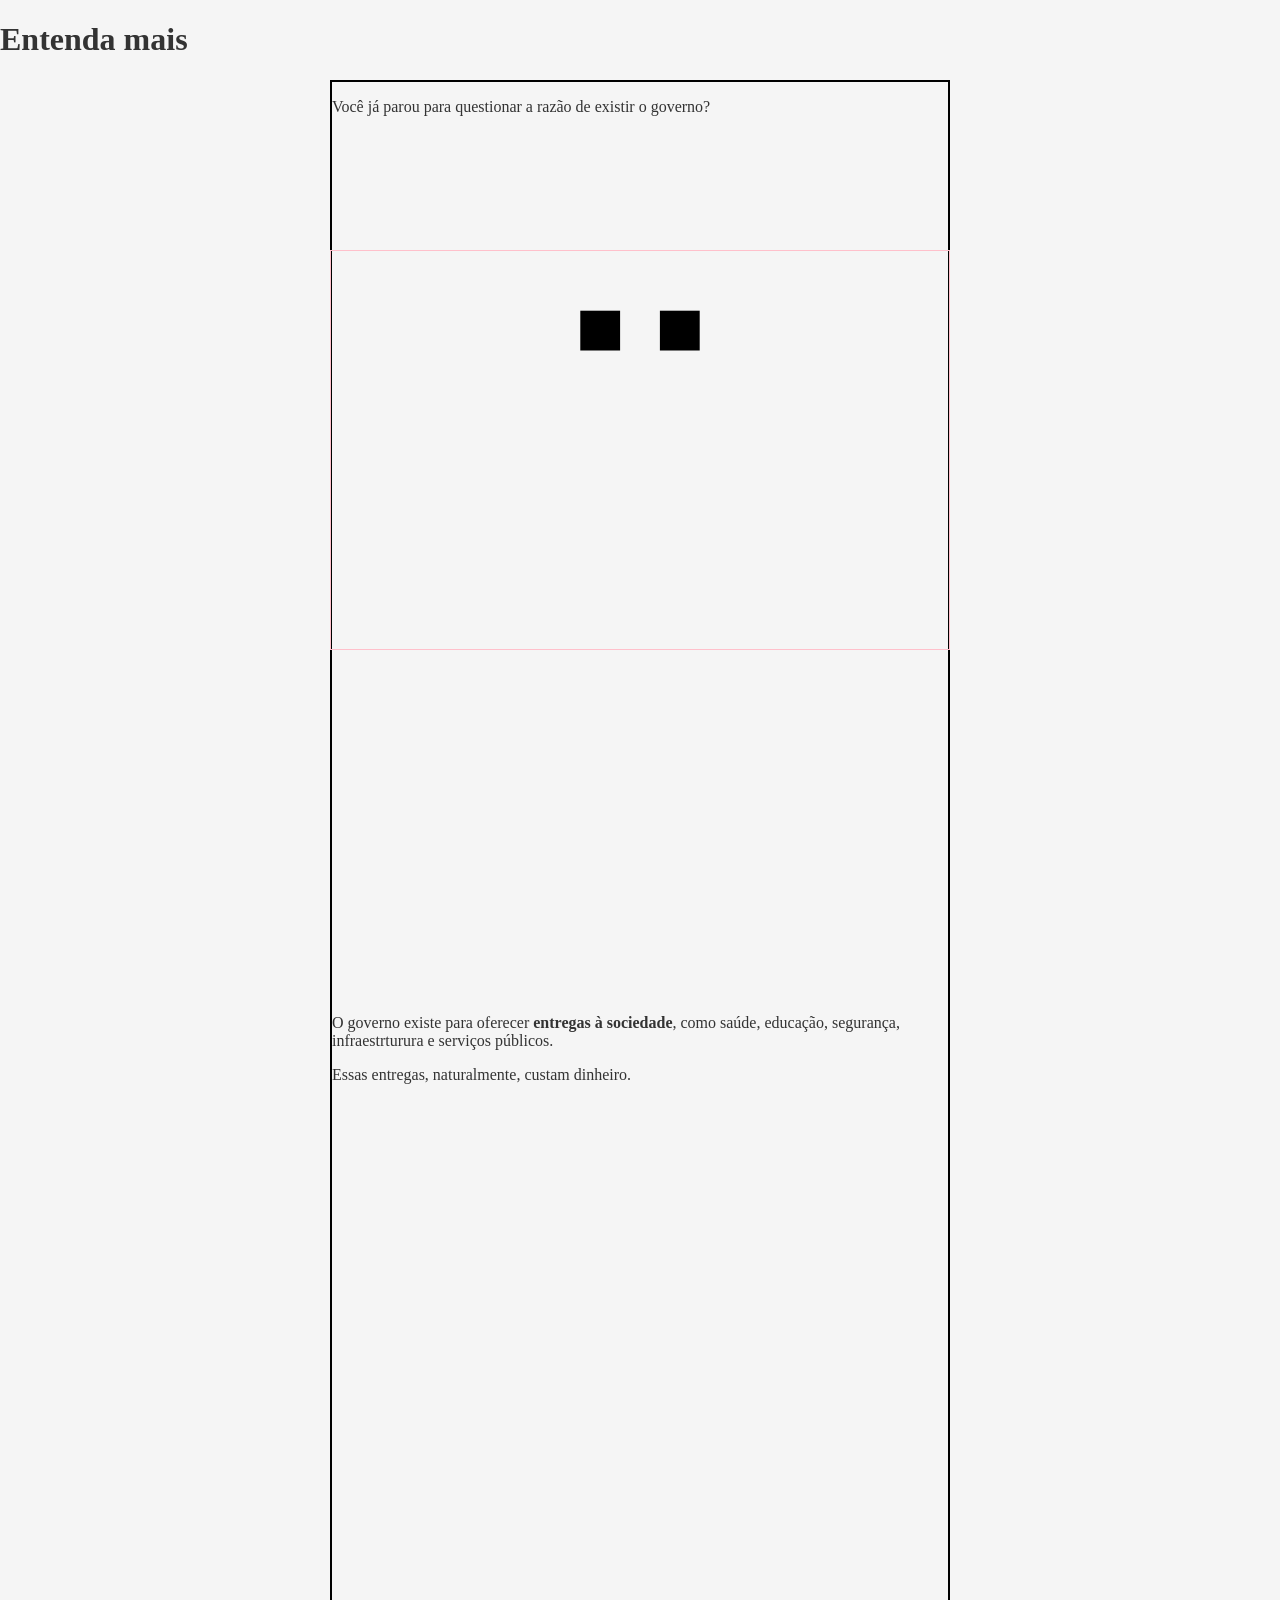
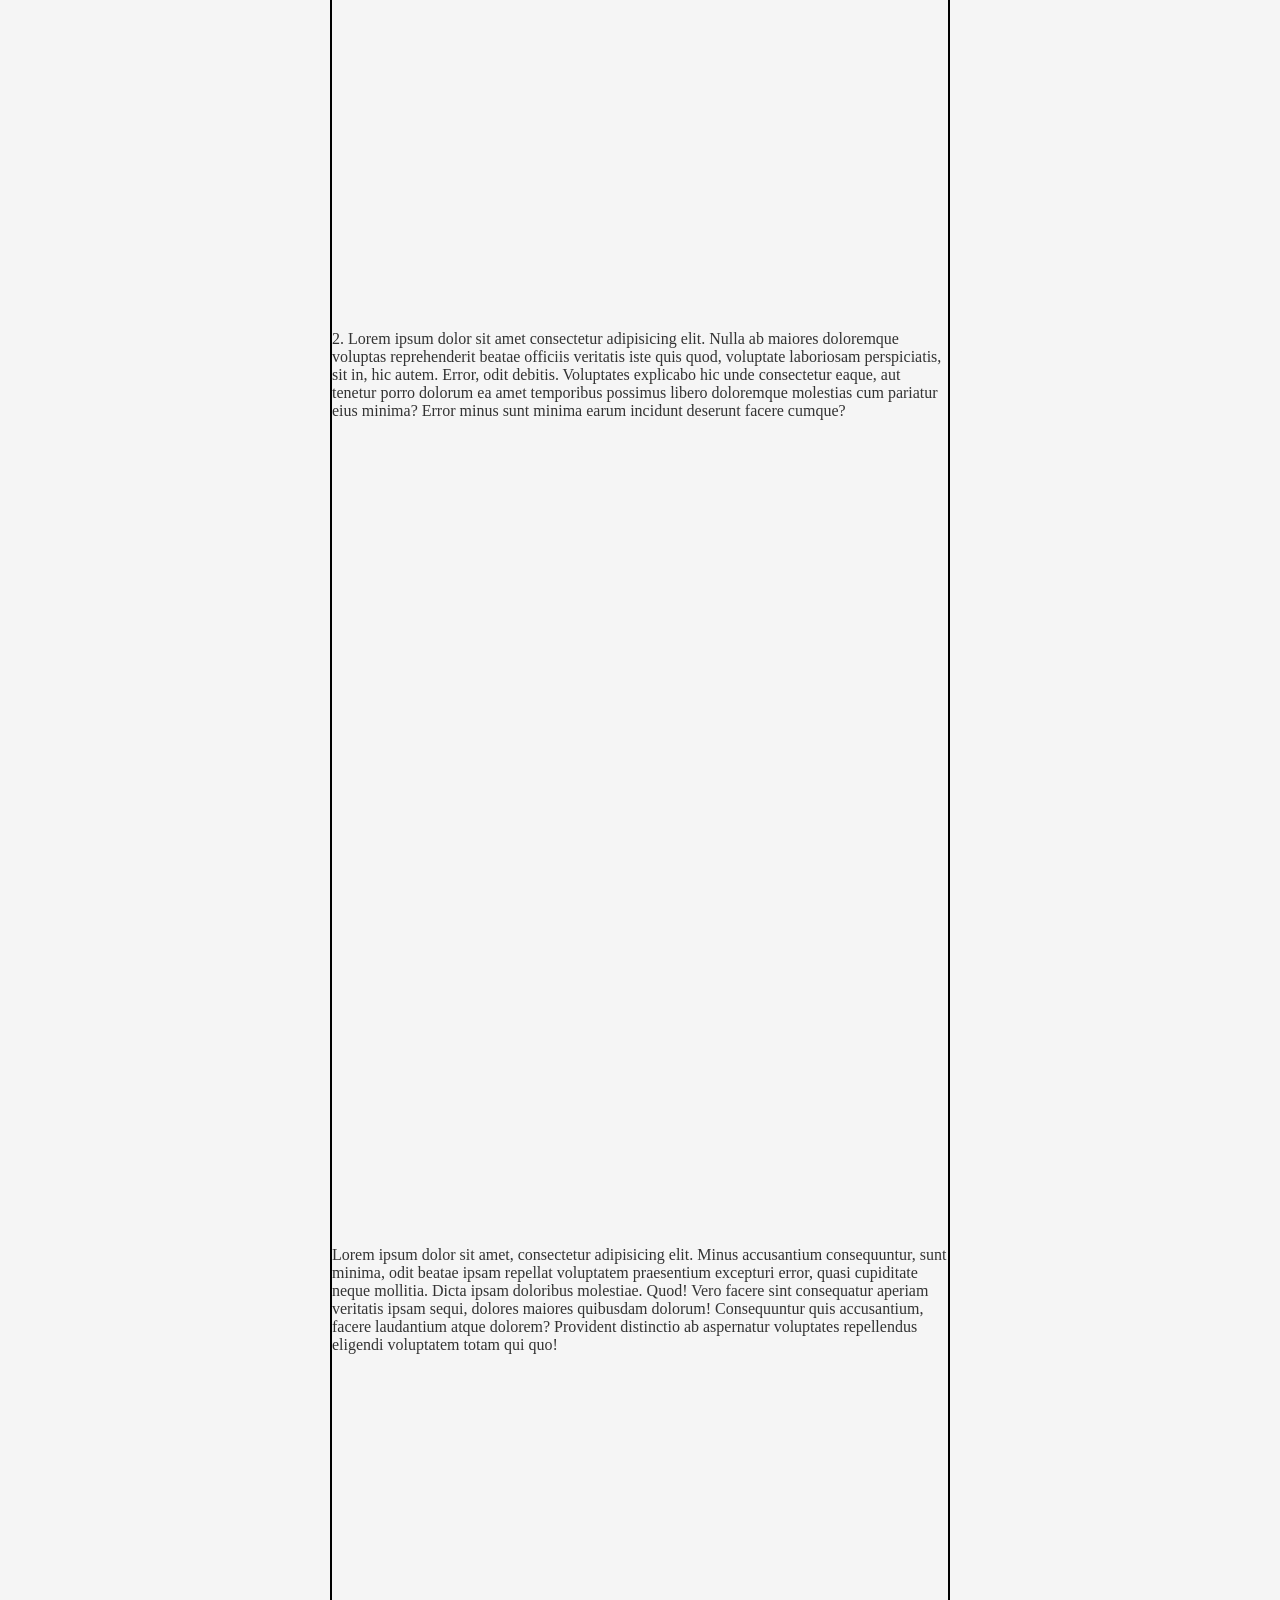
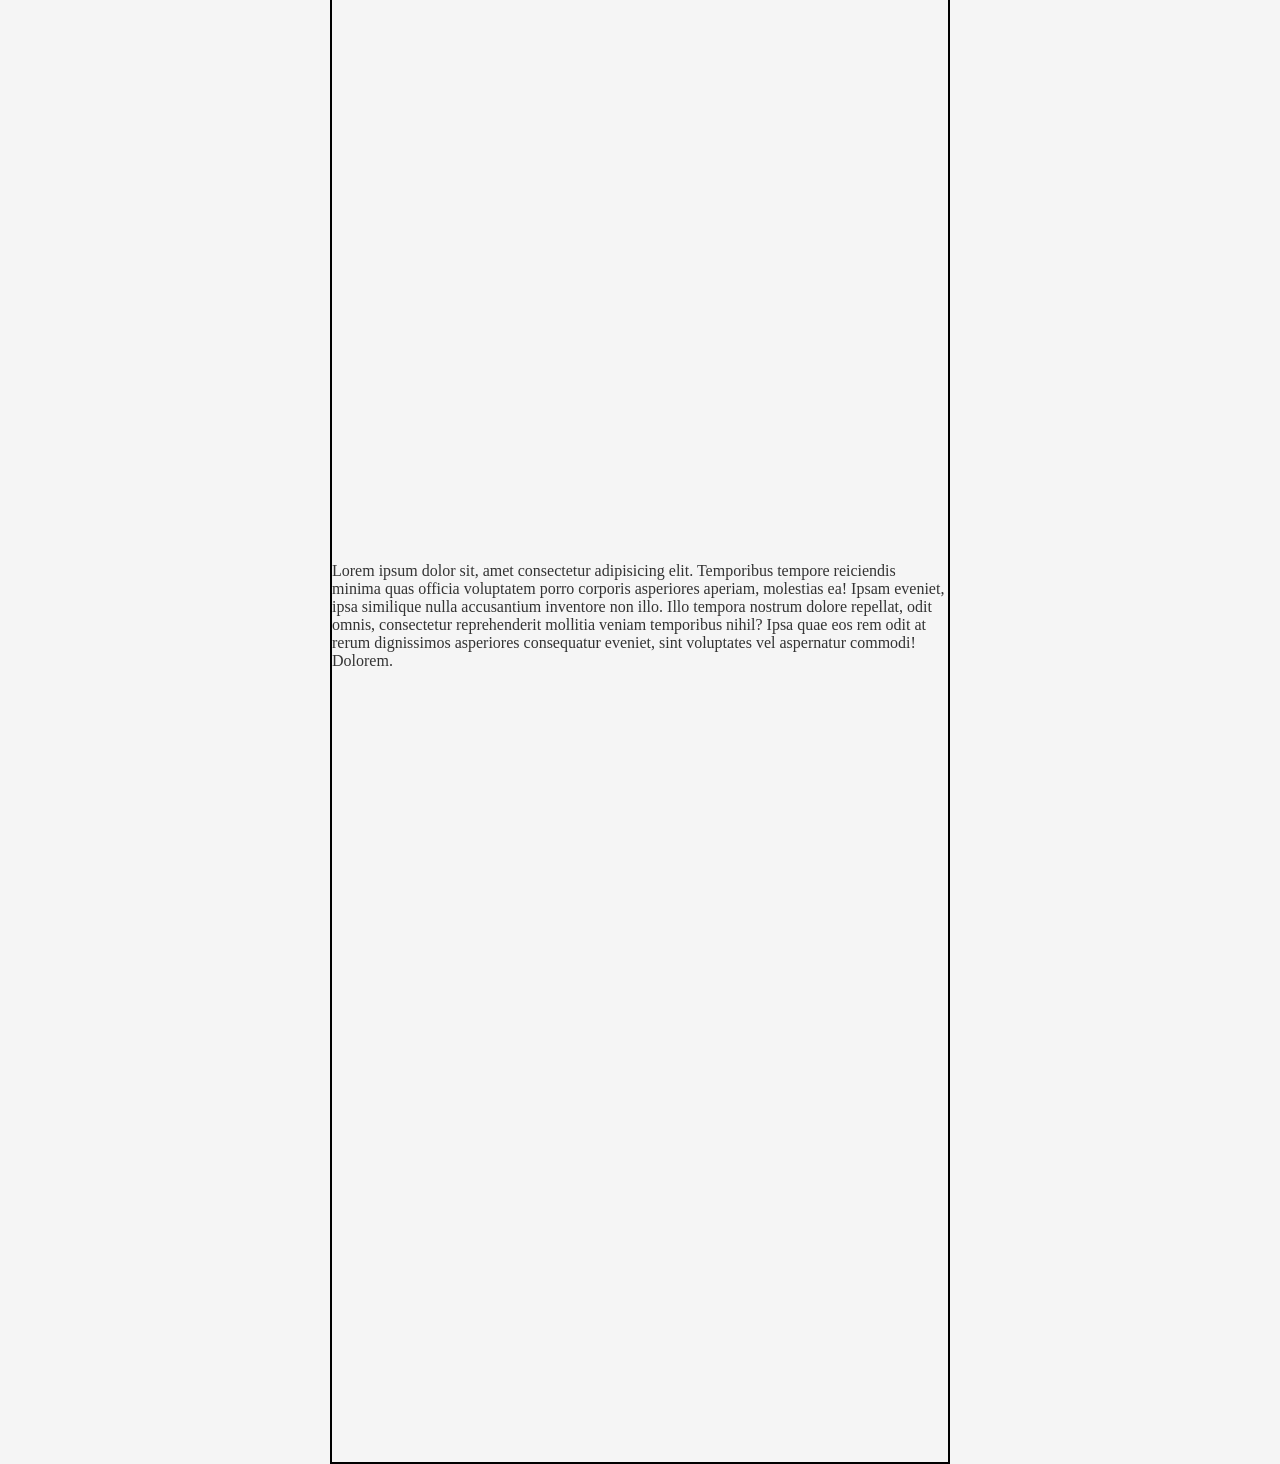
<file: index.html>
<!DOCTYPE html>
<html lang="pt-BR">
<head>
    <meta charset="UTF-8">
    <meta name="viewport" content="width=device-width, initial-scale=1.0">
    <title>Document</title>
    <link rel="stylesheet" href="./classificacao/style.css">
</head>
<body class="scroller">

    <h1>Entenda mais</h1>

    <div class="container-scroller">

        <div class="container-chart-scroller">

            <svg class="chart-scroller" viewBox="0 0 100 200">

                <rect x="20" y="30" height="20" width="20" data-bar="tributos"></rect>

                <rect x="60" y="30" height="20" width="20" data-bar="entregas sociedade"></rect>


                
            </svg>


        </div>

        <div class="container-story">

            <div class="wrapper-step" data-step="entregas sociedade">
                <p>
                    Você já parou para questionar a razão de existir o governo?
                </p>

            </div>

            <div class="wrapper-step" data-step="entregas sociedade">
                <p>
                    O governo existe para oferecer <strong data-conceito="entregas sociedade">entregas à sociedade</strong>, como saúde, educação, segurança, infraestrturura e serviços públicos.
                </p>

                <p>
                    Essas entregas, naturalmente, custam dinheiro.
                </p>
            </div>

            <div class="wrapper-step" data-step="">
                <p>
                    2. Lorem ipsum dolor sit amet consectetur adipisicing elit. Nulla ab maiores doloremque voluptas reprehenderit beatae officiis veritatis iste quis quod, voluptate laboriosam perspiciatis, sit in, hic autem. Error, odit debitis.
                Voluptates explicabo hic unde consectetur eaque, aut tenetur porro dolorum ea amet temporibus possimus libero doloremque molestias cum pariatur eius minima? Error minus sunt minima earum incidunt deserunt facere cumque?
                </p>
            </div>

            <div class="wrapper-step" data-step="">
                <p>
                    Lorem ipsum dolor sit amet, consectetur adipisicing elit. Minus accusantium consequuntur, sunt minima, odit beatae ipsam repellat voluptatem praesentium excepturi error, quasi cupiditate neque mollitia. Dicta ipsam doloribus molestiae. Quod!
                                Vero facere sint consequatur aperiam veritatis ipsam sequi, dolores maiores quibusdam dolorum! Consequuntur quis accusantium, facere laudantium atque dolorem? Provident distinctio ab aspernatur voluptates repellendus eligendi voluptatem totam qui quo!
                </p>
            </div>

            <div class="wrapper-step" data-step="">
                <p>
                    Lorem ipsum dolor sit, amet consectetur adipisicing elit. Temporibus tempore reiciendis minima quas officia voluptatem porro corporis asperiores aperiam, molestias ea! Ipsam eveniet, ipsa similique nulla accusantium inventore non illo.
                                Illo tempora nostrum dolore repellat, odit omnis, consectetur reprehenderit mollitia veniam temporibus nihil? Ipsa quae eos rem odit at rerum dignissimos asperiores consequatur eveniet, sint voluptates vel aspernatur commodi! Dolorem.
                </p>
            </div>


        </div>

    </div>


    
</body>
</html>
</file>
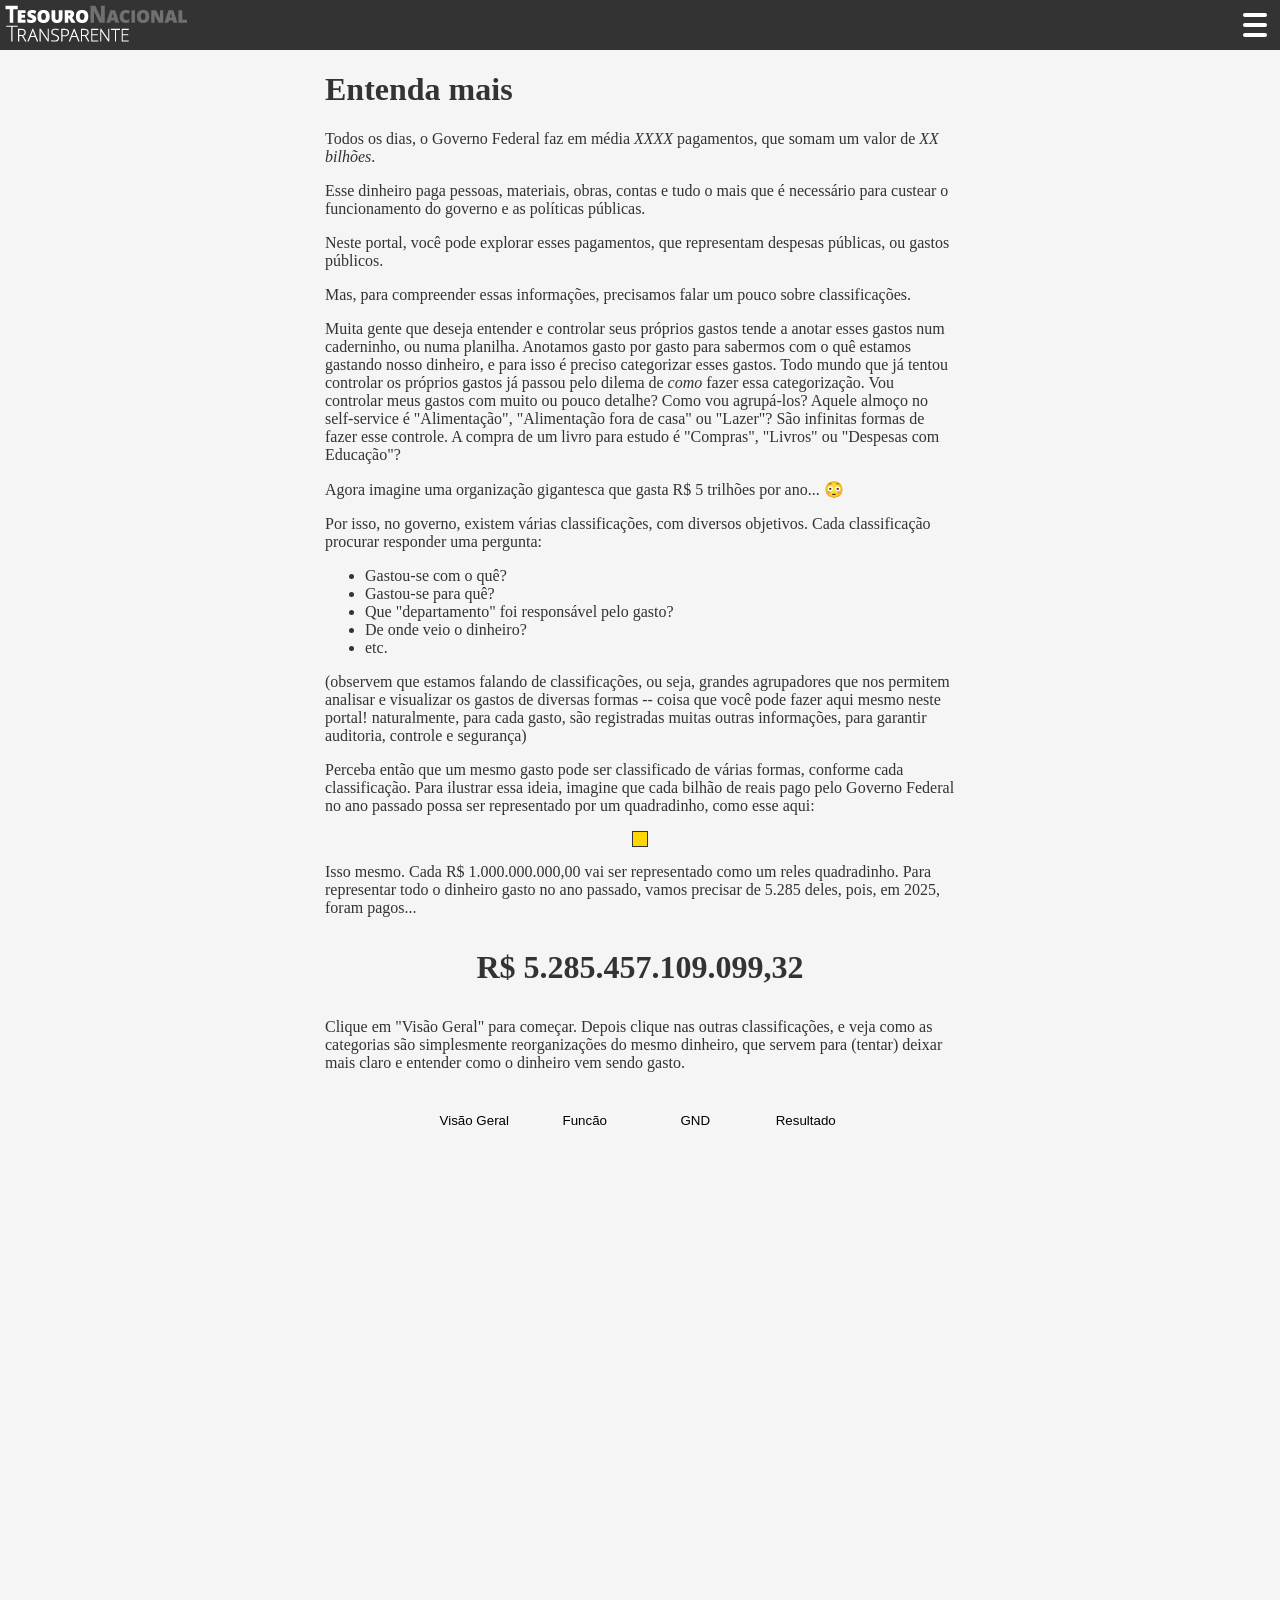
<file: classificacao/index.html>
<!DOCTYPE html>
<html lang="pt-BR">
<head>
    <meta charset="UTF-8">
    <meta name="viewport" content="width=device-width, initial-scale=1.0">
    <title>Portal Sigefi</title>
    <link href="https://fonts.cdnfonts.com/css/rawline" rel="stylesheet">
    <link rel="stylesheet" href="style.css">
</head>
<body>

    <header>

        <div class="wrapper-logo-tt">
            <img src="tt-logo-int.png" alt="" class="logo-tt">
        </div>

        <div class="wrapper-menu">
            <svg class="burger" viewBox="0 0 100 100">
                <line x1="25" y1="25" x2="75" y2="25" stroke="currentColor"/>
                <line x1="25" y1="50" x2="75" y2="50" stroke="currentColor"/>
                <line x1="25" y1="75" x2="75" y2="75" stroke="currentColor"/>
            </svg>
            <nav>
                <ul class="menu hidden">
                    <li class="menu-item">Home</li>
                    <li class="menu-item">Dados</li>
                    <li class="menu-item">Sobre</li>
                </ul>
            </nav>
        </div>


    </header>

    <div class="story">

        <h1>Entenda mais</h1>

        <p>Todos os dias, o Governo Federal faz em média <em class="destaque info-qde-pagamentos">XXXX</em> pagamentos, que somam um valor de <em class="destaque info-vlr-pagamentos">XX bilhões</em>.</p>

        <p>Esse dinheiro paga pessoas, materiais, obras, contas e tudo o mais que é necessário para custear o funcionamento do governo e as políticas públicas.</p>

        <p>Neste portal, você pode explorar esses pagamentos, que representam despesas públicas, ou gastos públicos.</p>

        <p>Mas, para compreender essas informações, precisamos falar um pouco sobre classificações.</p>

        <p>Muita gente que deseja entender e controlar seus próprios gastos tende a anotar esses gastos num caderninho, ou numa planilha. Anotamos gasto por gasto para sabermos com o quê estamos gastando nosso dinheiro, e para isso é preciso categorizar esses gastos. Todo mundo que já tentou controlar os próprios gastos já passou pelo dilema de <em>como</em> fazer essa categorização. Vou controlar meus gastos com muito ou pouco detalhe? Como vou agrupá-los? Aquele almoço no self-service é "Alimentação", "Alimentação fora de casa" ou "Lazer"? São infinitas formas de fazer esse controle. A compra de um livro para estudo é "Compras", "Livros" ou "Despesas com Educação"?</p>

        <p>Agora imagine uma organização gigantesca que gasta R$ 5 trilhões por ano... 😳</p>

        <p>Por isso, no governo, existem várias classificações, com diversos objetivos. Cada classificação procurar responder uma pergunta:</p>

        <ul>
            <li>Gastou-se com o quê?</li>
            <li>Gastou-se para quê?</li>
            <li>Que "departamento" foi responsável pelo gasto?</li>
            <li>De onde veio o dinheiro?</li>
            <li>etc.</li>
        </ul>

        <p>(observem que estamos falando de classificações, ou seja, grandes agrupadores que nos permitem analisar e visualizar os gastos de diversas formas -- coisa que você pode fazer aqui mesmo neste portal! naturalmente, para cada gasto, são registradas muitas outras informações, para garantir auditoria, controle e segurança)</p>

        <p>Perceba então que um mesmo gasto pode ser classificado de várias formas, conforme cada classificação. Para ilustrar essa ideia, imagine que cada bilhão de reais pago pelo Governo Federal no ano passado possa ser representado por um quadradinho, como esse aqui:</p>

        <p> <div class="quadradinho"></div> </p>

        <p>Isso mesmo. Cada R$ 1.000.000.000,00 vai ser representado como um reles quadradinho. Para representar todo o dinheiro gasto no ano passado, vamos precisar de 5.285 deles, pois, em 2025, foram pagos...</p>

        <p class="valor-pago">R$ 5.285.457.109.099,32</p>

        <p>Clique em "Visão Geral" para começar. Depois clique nas outras classificações, e veja como as categorias são simplesmente reorganizações do mesmo dinheiro, que servem para (tentar) deixar mais claro e entender como o dinheiro vem sendo gasto.</p>

        <div id="btnWrapper">
            <button data-tipo="geral">Visão Geral</button>
            <button data-tipo="Função Governo Nome">Funcão</button>
            <button data-tipo="Grupo Despesa Nome">GND</button>
            <button data-tipo="Resultado EOF">Resultado</button>
        </div>

        <div class="chart-wrapper">
            <canvas class="chart-classificacoes"></canvas>
        </div>



    </div>

    <script src="https://cdn.jsdelivr.net/npm/gsap@3.15/dist/gsap.min.js"></script>
    <script src="script.js"></script>

</body>
</html>
</file>
<file: classificacao/style.css>
* {
    box-sizing: border-box;
}

:root {
    --topbar-h: 50px;
    --azul-portal: #345d96;
}

body {
    margin: 0;
    padding: 0;
    background-color: whitesmoke;
    color: #333;
    font-family: 'Rawline', serif;
}

/* HEADER and MENU */

header {
    height: var(--topbar-h);
    display: flex;
    justify-content: space-between;
    padding: 5px;
    background-color: #333;
}

svg.burger {
    height: 100%;
}

svg.burger line {
     stroke-width: 10; 
     stroke-linecap: round;
     stroke: white;
}

ul.menu {
    list-style: none;
    padding: 0;
    transition: opacity .75s;
    position: absolute;
    right: 0;
    top: var(--topbar-h);
    width: 200px;
    margin: 0;
}

ul.menu li.menu-item {
    margin: 5px;
    padding: 2px;
    transition: transform .5s;
    transition-delay: calc(var(--i, 0) * 80ms);
    will-change: transform;
    background-color: white;
    color: indigo;
}

ul.menu li.menu-item:nth-child(1){ --i: 0; }
ul.menu li.menu-item:nth-child(2){ --i: 1; }
ul.menu li.menu-item:nth-child(3){ --i: 2; }

ul.menu.hidden {
    opacity: 0;
    pointer-events: none;
}

ul.menu.hidden li.menu-item {
    transform: translateX(100%);
}

/* ABOVE THE FOLD LAYOUT */

.opening {
    height: calc(100vh - var(--topbar-h));
}

.story {

    margin: 0 auto;
    max-width: 630px;

}

.quadradinho {
    display: block;
    margin: 0 auto;
    width: 1rem;
    height: 1rem;
    border: 1px solid currentColor;
    background-color: gold;
}

.valor-pago {
    text-align: center;
    font-weight: bold;
    font-size: 2rem;
}

/* BOTOES */

#btnWrapper {
    margin: 2rem auto;
    display: flex;
    justify-content: center;
    gap: 1rem;

}

button[data-tipo] {

    border: none;
    background: none;
    border-bottom: 2px solid transparent;
    border-top: 2px solid transparent;
    padding: .5em;
    flex: 0 0 15%;

}

button[data-tipo].ativo {

    font-weight: bold;
    background-color: var(--azul-portal);
    color: white;
    

}

button[data-tipo]:hover {
    border-bottom-color: var(--azul-portal);
}

/* CHARTS */

canvas.chart-classificacoes {

    display: block;
    width: 90%;
    margin: 0 auto;
    max-width: 800px;
    height: 900px;
    max-height: 95vh;

}

.chart-wrapper {

    position: relative;

}

.rotulo {

    position: absolute;
    margin: 0;
    transform: translateY(-100%);
    font-size: .8rem;

}
/*
#btnWrapper button {
    border: none;
    border-bottom: 2px solid transparent;
    background-color: transparent;
    font-family: inherit;
    font-size: 1rem;
}*/

/* SCROLLER */

body.scroller {
    --h_chart: 400px;
}

.container-scroller {
    position: relative;
    max-width: 620px;
    margin: 0 auto;
}

.container-chart-scroller {
    position: sticky;
    top: 50vh;
    left: 0;
    height: var(--h_chart);
    border: 1px solid pink;
    transform: translateY(-50%);
}

.container-story {
    margin-top: calc(-1 * var(--h_chart));
    border: 2px solid black;
    width: 100%;
}

.wrapper-step {
    height: 100vh;
}

/* CHART SCROLLER */

svg {
    height: 100%;
    width: 100%;
}
</file>
